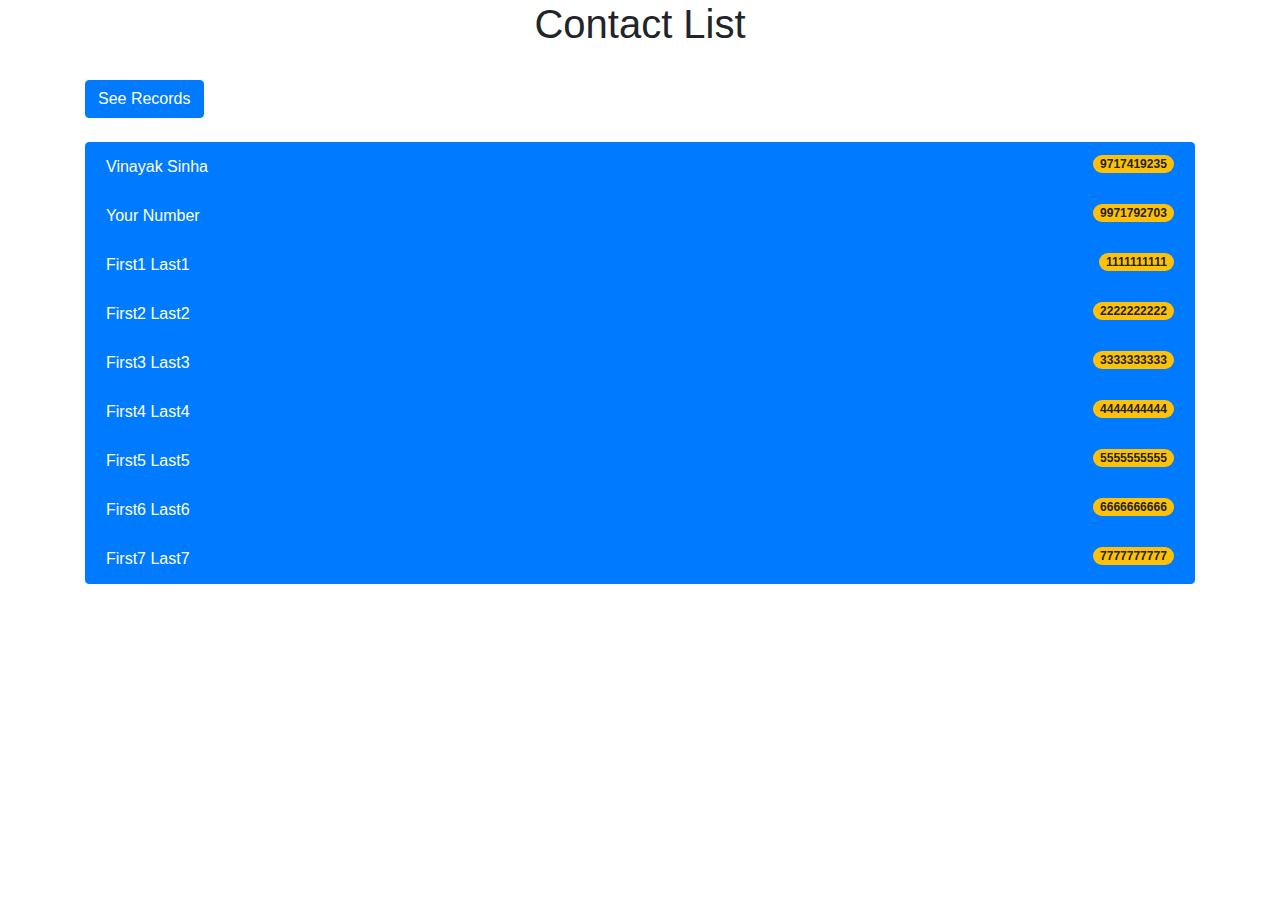
<file: otp-sender/index.html>
<!DOCTYPE html>
<html class="no-js" lang="en">
<head>
  <meta http-equiv="x-ua-compatible" content="ie=edge">
  <meta name="viewport" content="width=device-width, initial-scale=1.0" />
  <link rel="stylesheet" href="css/bootstrap.css">
  <link rel="stylesheet" href="css/style.css">
  <title>SMS OTP Sender</title>
</head>

<body id="">
  <h1 class="text-center">Contact List</h1>
  <br>
  <div class="container">
    <div class="row">
      <div class="col">
        <a class="btn btn-primary" href="messagelist.php">See Records</a><br><br>
        <div class="list-group" id="contactList"></div>
      </div>
    </div>
  </div>
  
  <script src="js/jquery.min.js"></script>
  <script src="js/popper.min.js"></script>
  <script src="js/bootstrap.min.js"></script>
  <!-- My JS Script-->
  <script src="js/index.js"></script>
</body>
</html>
</file>
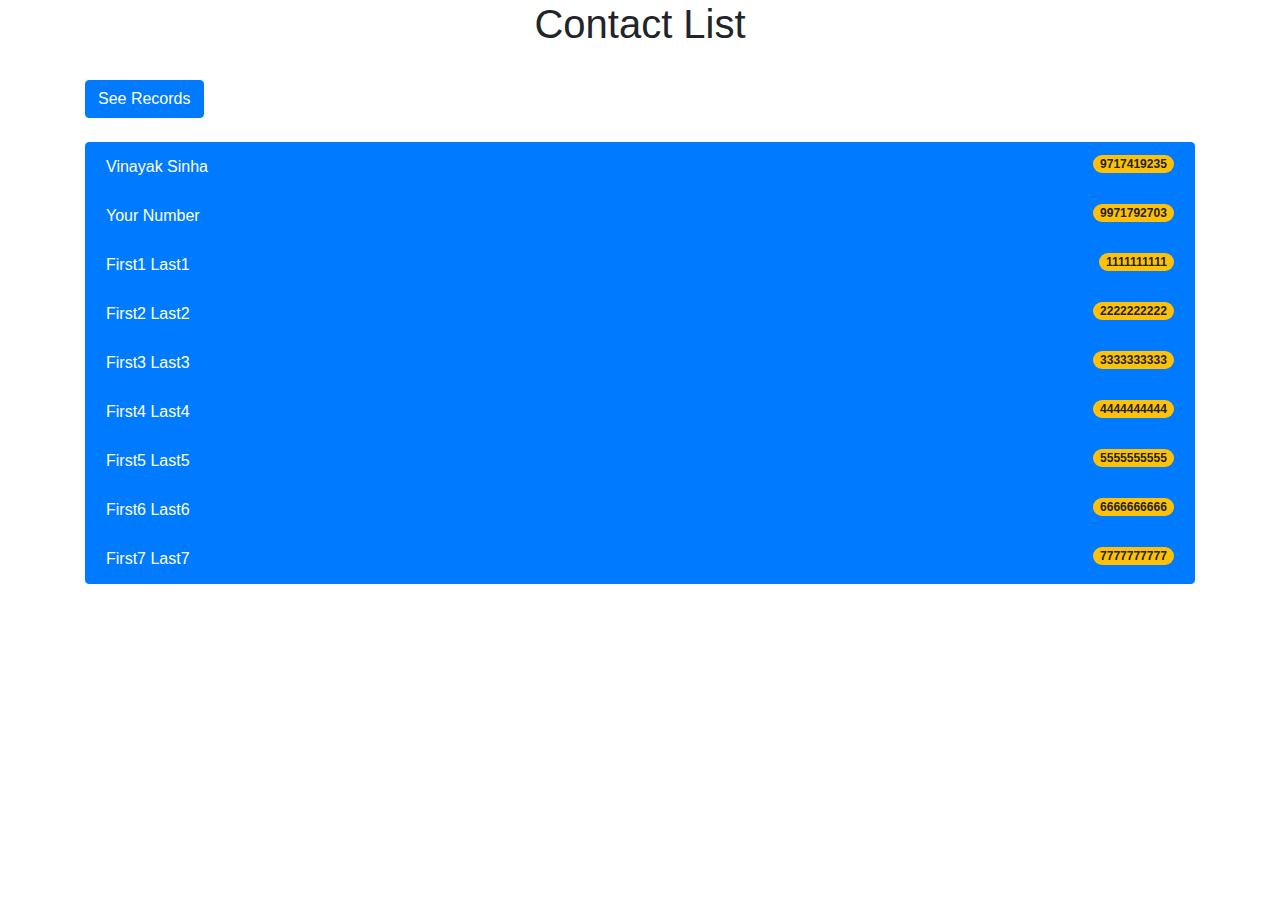
<file: otp-sender/contact.html>
<!DOCTYPE html>
<html class="no-js" lang="en">

<head>
  <meta http-equiv="x-ua-compatible" content="ie=edge">
  <meta name="viewport" content="width=device-width, initial-scale=1.0" />
  <link rel="stylesheet" href="css/bootstrap.css">
  <link rel="stylesheet" href="css/style.css">
  <title>SMS OTP Sender</title>
</head>

<body id="">
  <h1 class="text-center">Contact Info</h1>
  <div class="container">
      <div class="row">
          <div class="col-10 col-sm-8 my-3 mx-auto">
            <a href="index.html" class="btn btn-primary">Contact List</a><br><br>
            <div class="card card-col">
                <div class="text-center">
                <img class="contact-image" src="./img/contact.png" alt="Card image cap">
                </div>
                <div class="card-body">
                  <h5 id="contact_name" class="card-title"></h5>
                  <p id="contact_number" class="card-text"></p>
                  <div class="text-center">
                    <button id="sms" class="btn btn-success">SMS</button>
                  </div>
                </div>
                <div id="msgArea" class="collapse">
                    <span id="otp" class="text-muted"></span><br>
                    <textarea id="msg" class="form-control" rows="6" placeholder="Enter optional text here.."></textarea><br>
                    <div class="text-center">
                    <button id="send" class="btn btn-info">Send</button>
                </div>
                </div>
              </div>
          </div>
      </div>
  </div> 


  
  

  <script src="js/jquery.min.js"></script>
  <script src="js/popper.min.js"></script>
  <script src="js/bootstrap.min.js"></script>
  <!-- Contact JS Script-->
  <script src="js/contact.js"></script>
</body>
</html>
</file>
<file: otp-sender/css/style.css>
.onhover-active:hover {
  background-color: #000; }

.contact-image {
  height: 200px;
  width: 200px; }

textarea {
  resize: none; }

.card-col {
  background-color: #F0FC83; }
</file>
